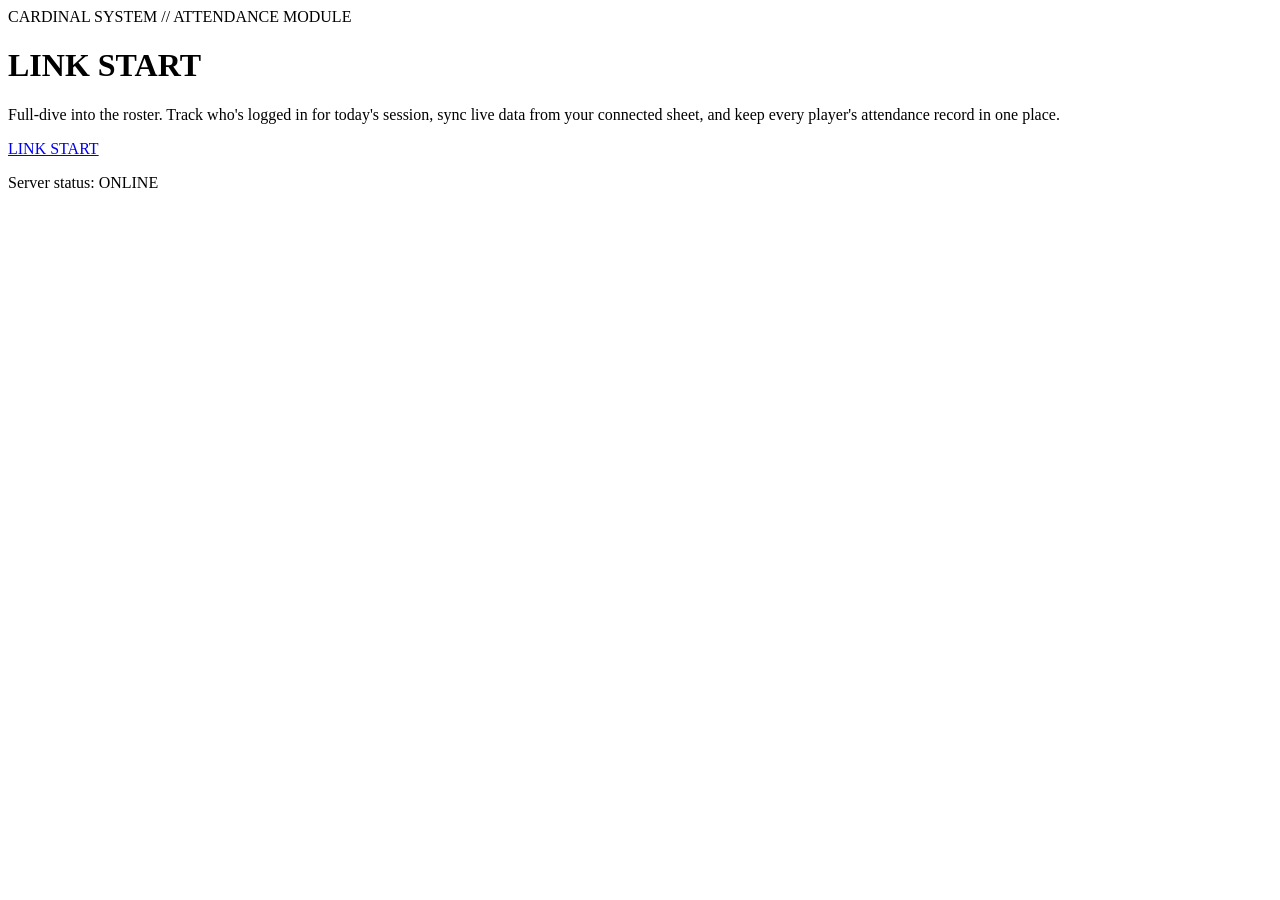
<file: src/main/resources/templates/index.html>
<!DOCTYPE html>
<html xmlns:th="http://www.thymeleaf.org">
<head th:replace="~{fragments/common :: head('Link Start')}"></head>
<body>

<div class="splash">
    <div class="ring-decor"></div>
    <div class="ring-decor r2"></div>

    <div class="eyebrow">CARDINAL SYSTEM // ATTENDANCE MODULE</div>
    <h1>LINK <span>START</span></h1>
    <p class="sub">
        Full-dive into the roster. Track who's logged in for today's session,
        sync live data from your connected sheet, and keep every player's
        attendance record in one place.
    </p>
    <a href="/dashboard" class="link-btn">LINK START</a>
    <p class="muted small">Server status: <span class="mono">ONLINE</span></p>
</div>

<script th:src="@{/js/script.js}"></script>
</body>
</html>
</file>
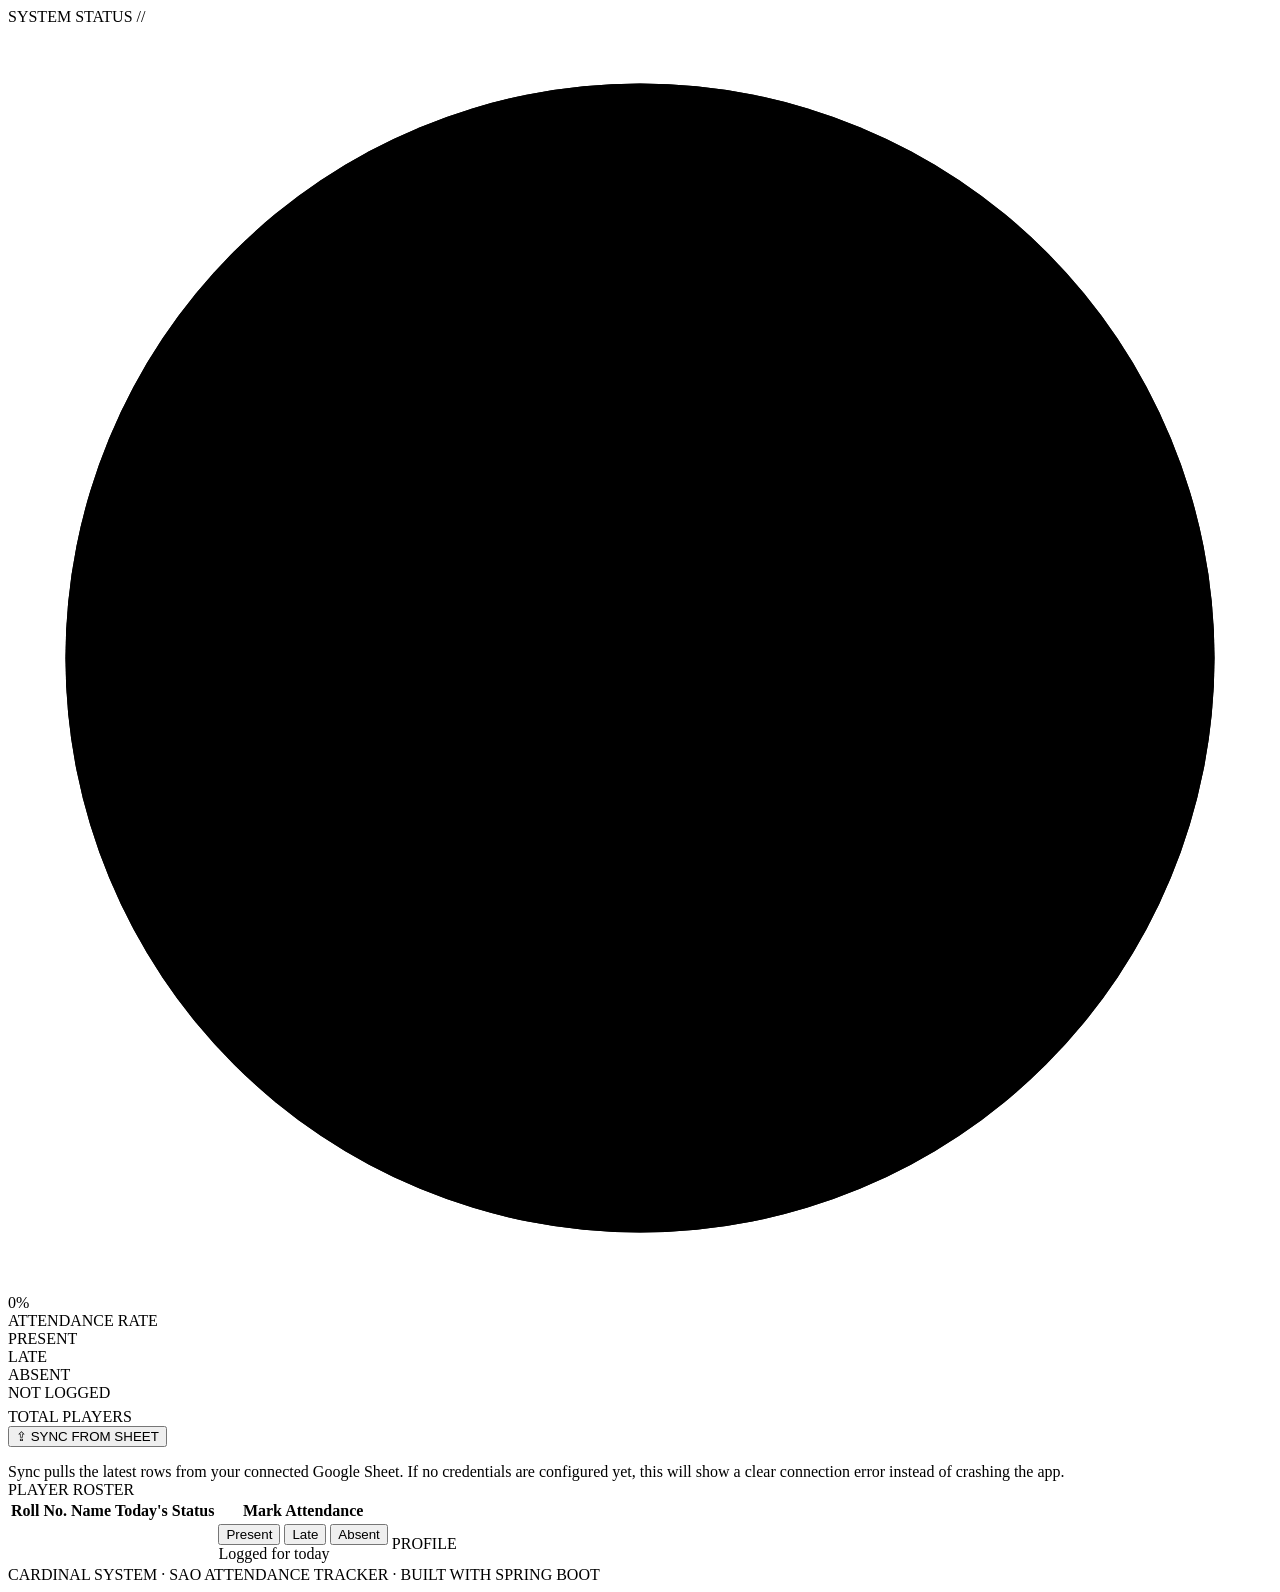
<file: src/main/resources/templates/dashboard.html>
<!DOCTYPE html>
<html xmlns:th="http://www.thymeleaf.org">
<head th:replace="~{fragments/common :: head('Dashboard')}"></head>
<body>
<div class="shell">

    <div th:replace="~{fragments/common :: topbar}"></div>

    <div th:if="${successMsg}" class="flash" th:text="${successMsg}"></div>

    <div class="window">
        <div class="window-title">SYSTEM STATUS // <span th:text="${#temporals.format(today, 'dd MMM yyyy')}"></span></div>

        <div class="gauge-wrap">
            <div class="gauge">
                <svg viewBox="0 0 220 220">
                    <circle class="track" cx="110" cy="110" r="100"/>
                    <circle class="track" cx="110" cy="110" r="80"/>
                    <circle class="track" cx="110" cy="110" r="60"/>
                    <circle class="track" cx="110" cy="110" r="40"/>

                    <circle class="arc" cx="110" cy="110" r="100" stroke="var(--hp-green)"
                            th:attr="data-fraction=${summary.totalStudents > 0 ? summary.presentCount * 1.0 / summary.totalStudents : 0}"/>
                    <circle class="arc" cx="110" cy="110" r="80" stroke="var(--gold)"
                            th:attr="data-fraction=${summary.totalStudents > 0 ? summary.lateCount * 1.0 / summary.totalStudents : 0}"/>
                    <circle class="arc" cx="110" cy="110" r="60" stroke="var(--crimson)"
                            th:attr="data-fraction=${summary.totalStudents > 0 ? summary.absentCount * 1.0 / summary.totalStudents : 0}"/>
                    <circle class="arc" cx="110" cy="110" r="40" stroke="var(--slate)"
                            th:attr="data-fraction=${summary.totalStudents > 0 ? summary.notMarkedCount * 1.0 / summary.totalStudents : 0}"/>
                </svg>
                <div class="gauge-readout">
                    <div class="rate" th:text="${#numbers.formatDecimal(summary.attendanceRate, 1, 1)} + '%'">0%</div>
                    <div class="label">ATTENDANCE RATE</div>
                </div>
            </div>

            <div class="gauge-legend">
                <div class="row"><span class="swatch" style="background:var(--hp-green)"></span> PRESENT <span class="count" th:text="${summary.presentCount}"></span></div>
                <div class="row"><span class="swatch" style="background:var(--gold)"></span> LATE <span class="count" th:text="${summary.lateCount}"></span></div>
                <div class="row"><span class="swatch" style="background:var(--crimson)"></span> ABSENT <span class="count" th:text="${summary.absentCount}"></span></div>
                <div class="row"><span class="swatch" style="background:var(--slate)"></span> NOT LOGGED <span class="count" th:text="${summary.notMarkedCount}"></span></div>
                <div class="row muted small" style="margin-top:6px;">TOTAL PLAYERS <span class="count" th:text="${summary.totalStudents}"></span></div>
            </div>
        </div>

        <div class="mt-20" style="display:flex; gap:12px;">
            <form th:action="@{/dashboard/sync}" method="post">
                <button type="submit" class="btn btn-gold">⇪ SYNC FROM SHEET</button>
            </form>
        </div>
        <p class="muted small mt-20" style="margin-bottom:0;">
            Sync pulls the latest rows from your connected Google Sheet. If no credentials are
            configured yet, this will show a clear connection error instead of crashing the app.
        </p>
    </div>

    <div class="window mt-20">
        <div class="window-title">PLAYER ROSTER</div>
        <table class="roster">
            <thead>
            <tr>
                <th>Roll No.</th>
                <th>Name</th>
                <th>Today's Status</th>
                <th>Mark Attendance</th>
                <th></th>
            </tr>
            </thead>
            <tbody>
            <tr th:each="s : ${statuses}">
                <td class="roll" th:text="${s.rollNumber}"></td>
                <td th:text="${s.studentName}"></td>
                <td>
                    <span class="badge" th:classappend="${#strings.toLowerCase(s.status)}"
                          th:text="${s.marked} ? ${s.status} : 'NOT LOGGED'"></span>
                </td>
                <td>
                    <form th:if="${!s.marked}" th:action="@{/dashboard/mark}" method="post">
                        <input type="hidden" name="rollNumber" th:value="${s.rollNumber}"/>
                        <button type="submit" name="status" value="PRESENT" class="btn btn-sm">Present</button>
                        <button type="submit" name="status" value="LATE" class="btn btn-sm btn-gold">Late</button>
                        <button type="submit" name="status" value="ABSENT" class="btn btn-sm btn-ghost">Absent</button>
                    </form>
                    <span th:if="${s.marked}" class="muted small">Logged for today</span>
                </td>
                <td><a th:href="@{'/students/' + ${s.rollNumber}}" class="btn btn-ghost btn-sm">PROFILE</a></td>
            </tr>
            </tbody>
        </table>
    </div>

    <footer class="foot">CARDINAL SYSTEM · SAO ATTENDANCE TRACKER · BUILT WITH SPRING BOOT</footer>
</div>

<script th:src="@{/js/script.js}"></script>
</body>
</html>
</file>
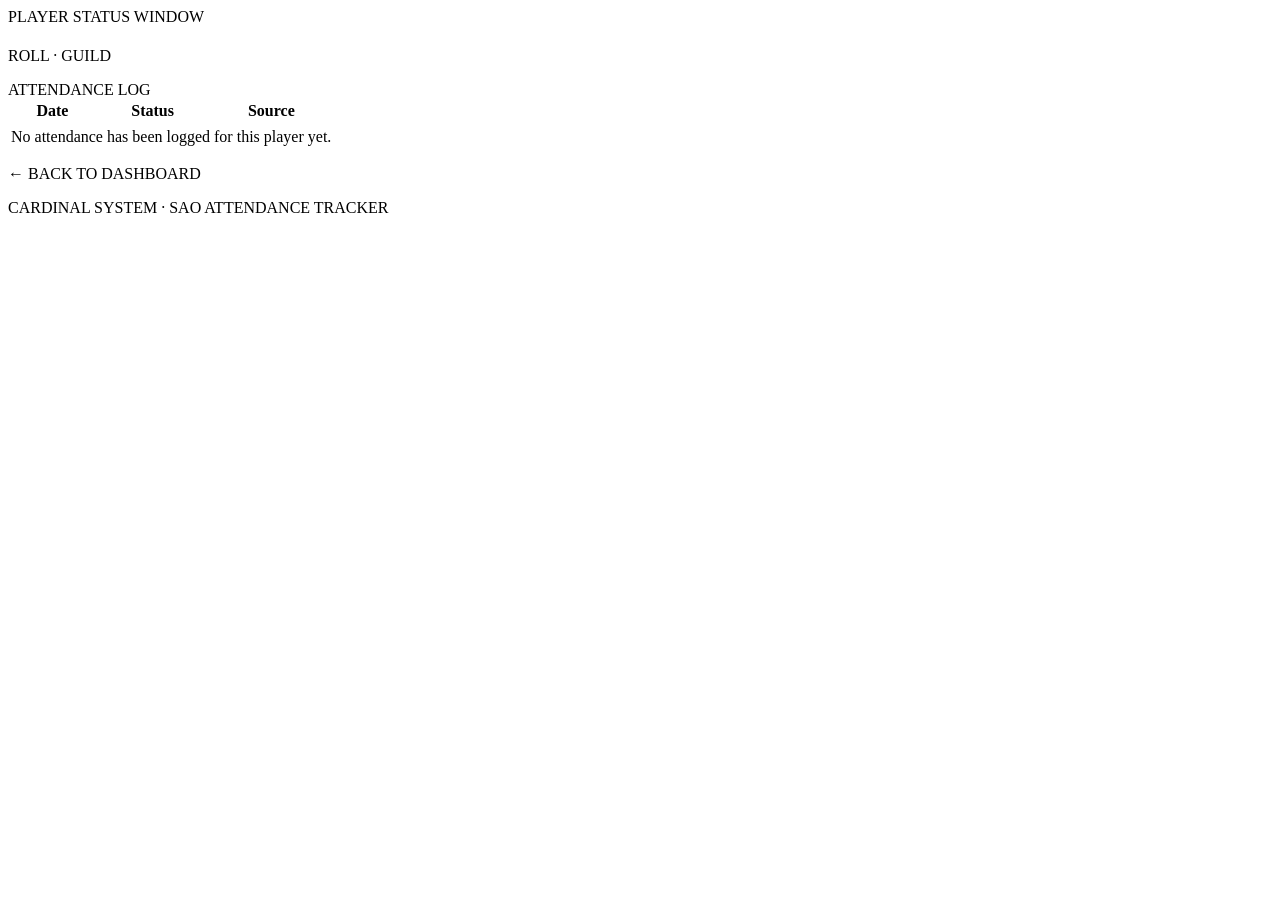
<file: src/main/resources/templates/student-profile.html>
<!DOCTYPE html>
<html xmlns:th="http://www.thymeleaf.org">
<head th:replace="~{fragments/common :: head(${student.name})}"></head>
<body>
<div class="shell">

    <div th:replace="~{fragments/common :: topbar}"></div>

    <div class="window">
        <div class="window-title">PLAYER STATUS WINDOW</div>
        <h2 th:text="${student.name}" style="font-size:1.6rem; margin-bottom:6px;"></h2>
        <p class="mono muted">
            ROLL <span th:text="${student.rollNumber}"></span> ·
            GUILD <span th:text="${student.guild}"></span>
        </p>
    </div>

    <div class="window mt-20">
        <div class="window-title">ATTENDANCE LOG</div>
        <table class="roster">
            <thead>
            <tr>
                <th>Date</th>
                <th>Status</th>
                <th>Source</th>
            </tr>
            </thead>
            <tbody>
            <tr th:each="record : ${history}">
                <td class="mono" th:text="${record.attendanceDate}"></td>
                <td><span class="badge" th:classappend="${#strings.toLowerCase(record.status)}" th:text="${record.status}"></span></td>
                <td class="muted small" th:text="${record.syncedFromSheet} ? 'Google Sheet sync' : 'Manually logged'"></td>
            </tr>
            <tr th:if="${#lists.isEmpty(history)}">
                <td colspan="3" class="muted">No attendance has been logged for this player yet.</td>
            </tr>
            </tbody>
        </table>
    </div>

    <p class="mt-20"><a th:href="@{/dashboard}" class="btn btn-ghost btn-sm">← BACK TO DASHBOARD</a></p>

    <footer class="foot">CARDINAL SYSTEM · SAO ATTENDANCE TRACKER</footer>
</div>
<script th:src="@{/js/script.js}"></script>
</body>
</html>
</file>
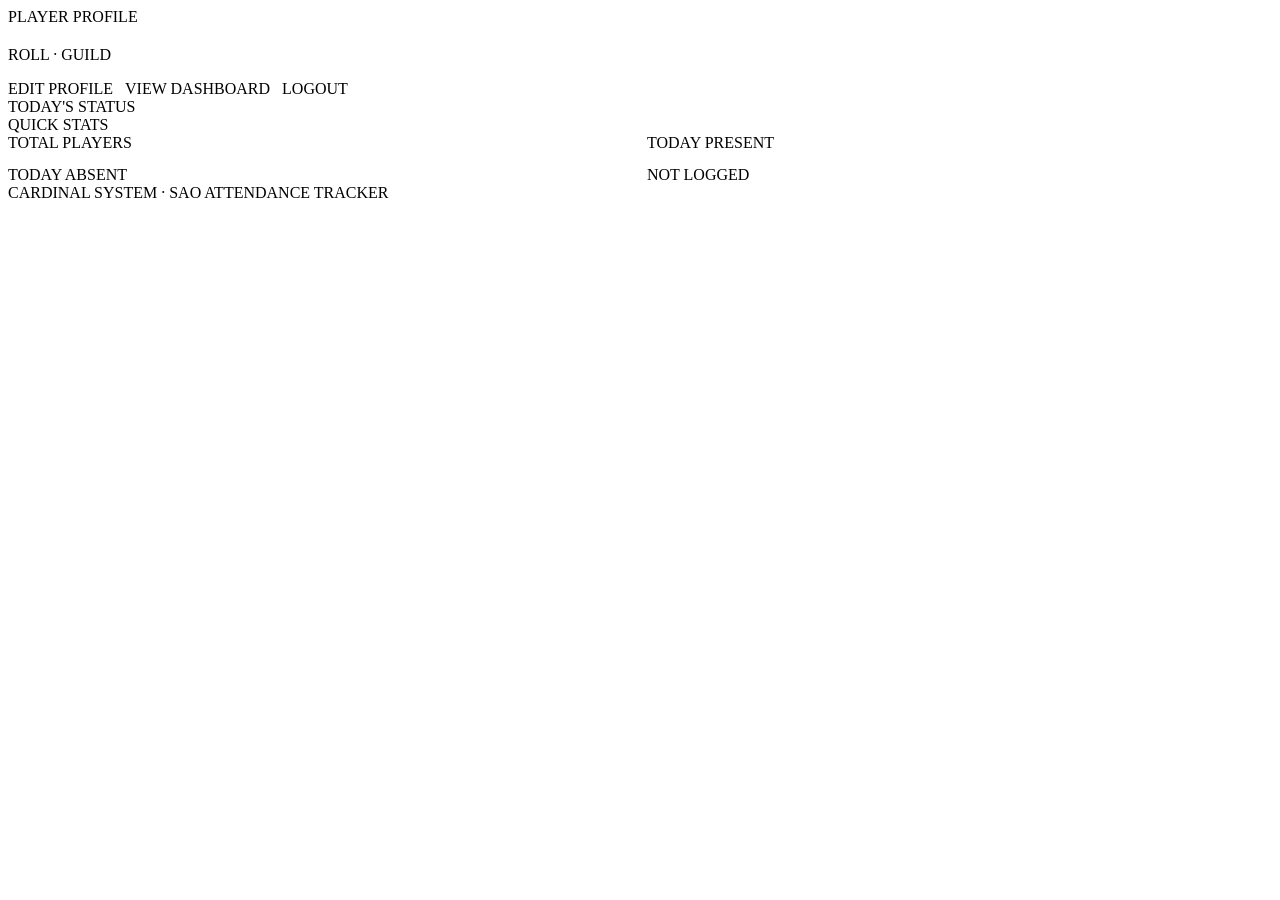
<file: attendance-tracker/src/main/resources/templates/profile.html>
<!DOCTYPE html>
<html xmlns:th="http://www.thymeleaf.org">
<head th:replace="~{fragments/common :: head('My Profile')}"></head>
<body>
<div class="shell">

    <div th:replace="~{fragments/common :: topbar}"></div>

    <div class="window">
        <div class="window-title">PLAYER PROFILE</div>
        <h2 th:text="${student.name}"></h2>
        <p class="mono muted">
            ROLL <span th:text="${student.rollNumber}"></span> ·
            GUILD <span th:text="${student.guild}"></span>
        </p>
        <div class="profile-actions" style="display:flex; gap:12px; margin-top:16px; flex-wrap:wrap;">
            <a th:href="@{'/students/' + ${student.rollNumber} + '/edit'}" class="btn btn-ghost">EDIT PROFILE</a>
            <a th:href="@{/dashboard}" class="btn btn-ghost">VIEW DASHBOARD</a>
            <a th:href="@{/logout}" class="btn btn-sm btn-ghost">LOGOUT</a>
        </div>
    </div>

    <div class="window mt-20">
        <div class="window-title">TODAY'S STATUS</div>
        <div>
            <span class="badge" th:classappend="${#strings.toLowerCase(studentStatus)}" th:text="${studentStatus}"></span>
        </div>
    </div>

    <div class="window mt-20">
        <div class="window-title">QUICK STATS</div>
        <div class="quick-grid" style="display:grid;grid-template-columns:repeat(2,minmax(0,1fr));gap:14px;">
            <div class="stat-card">
                <div class="stat-label">TOTAL PLAYERS</div>
                <div class="stat-value" th:text="${summary.totalStudents}"></div>
            </div>
            <div class="stat-card">
                <div class="stat-label">TODAY PRESENT</div>
                <div class="stat-value" th:text="${summary.presentCount}"></div>
            </div>
            <div class="stat-card">
                <div class="stat-label">TODAY ABSENT</div>
                <div class="stat-value" th:text="${summary.absentCount}"></div>
            </div>
            <div class="stat-card">
                <div class="stat-label">NOT LOGGED</div>
                <div class="stat-value" th:text="${summary.notMarkedCount}"></div>
            </div>
        </div>
    </div>

    <footer class="foot">CARDINAL SYSTEM · SAO ATTENDANCE TRACKER</footer>
</div>
<script th:src="@{/js/script.js}"></script>
</body>
</html>
</file>
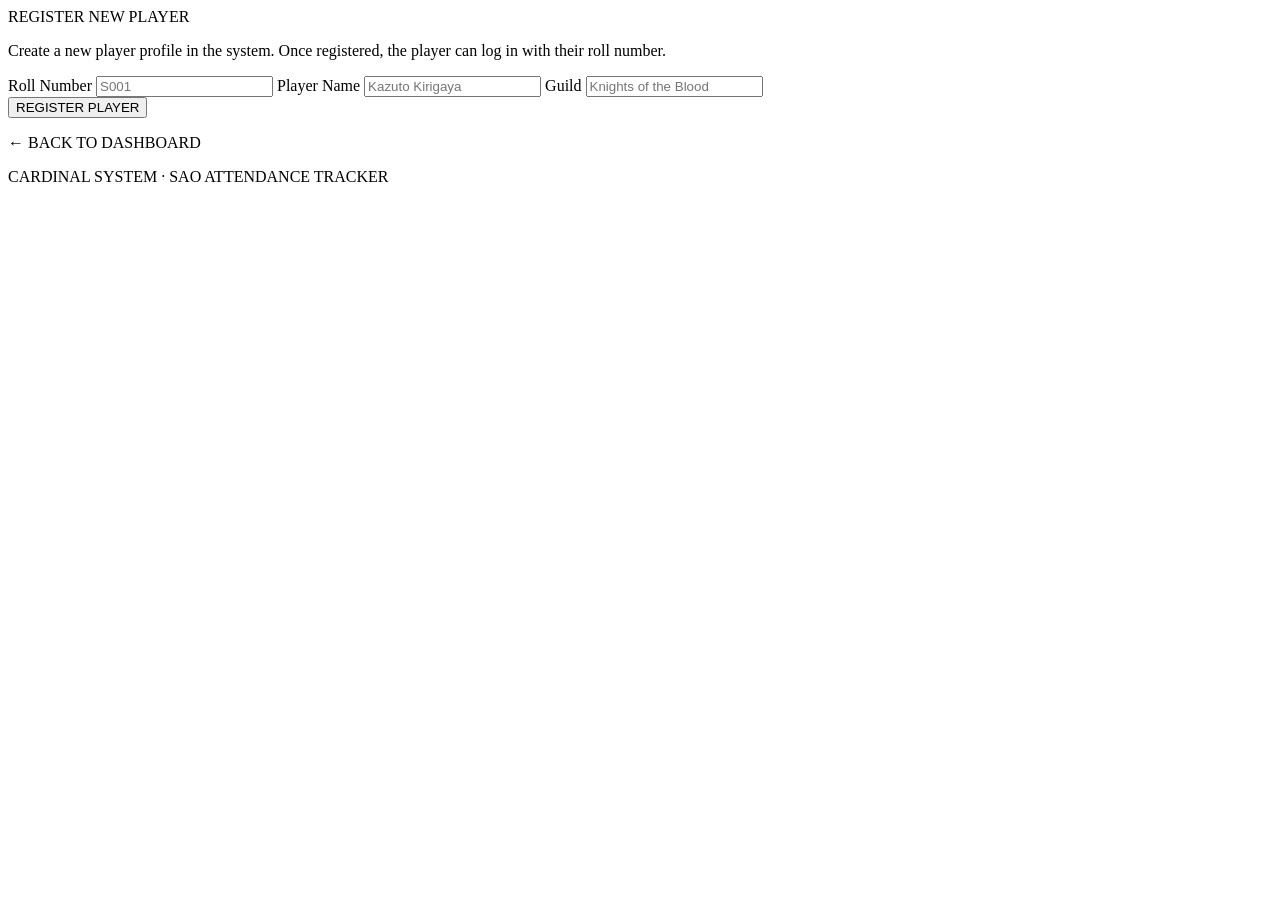
<file: attendance-tracker/src/main/resources/templates/register.html>
<!DOCTYPE html>
<html xmlns:th="http://www.thymeleaf.org">
<head th:replace="~{fragments/common :: head('Register Player')}"></head>
<body>
<div class="shell">

    <div th:replace="~{fragments/common :: topbar}"></div>

    <div class="window">
        <div class="window-title">REGISTER NEW PLAYER</div>
        <p class="muted small">Create a new player profile in the system. Once registered, the player can log in with their roll number.</p>

        <form th:action="@{/register}" method="post" class="form-grid">
            <label>Roll Number</label>
            <input type="text" name="rollNumber" th:value="${rollNumber}" placeholder="S001" required="required"/>

            <label>Player Name</label>
            <input type="text" name="name" placeholder="Kazuto Kirigaya" required="required"/>

            <label>Guild</label>
            <input type="text" name="guild" placeholder="Knights of the Blood"/>

            <div></div>
            <button type="submit" class="btn btn-gold">REGISTER PLAYER</button>
        </form>

        <div th:if="${errorMsg}" class="flash error" th:text="${errorMsg}"></div>
        <div th:if="${successMsg}" class="flash" th:text="${successMsg}"></div>
    </div>

    <p class="mt-20"><a th:href="@{/dashboard}" class="btn btn-ghost btn-sm">← BACK TO DASHBOARD</a></p>

    <footer class="foot">CARDINAL SYSTEM · SAO ATTENDANCE TRACKER</footer>
</div>

<script th:src="@{/js/script.js}"></script>
</body>
</html>
</file>
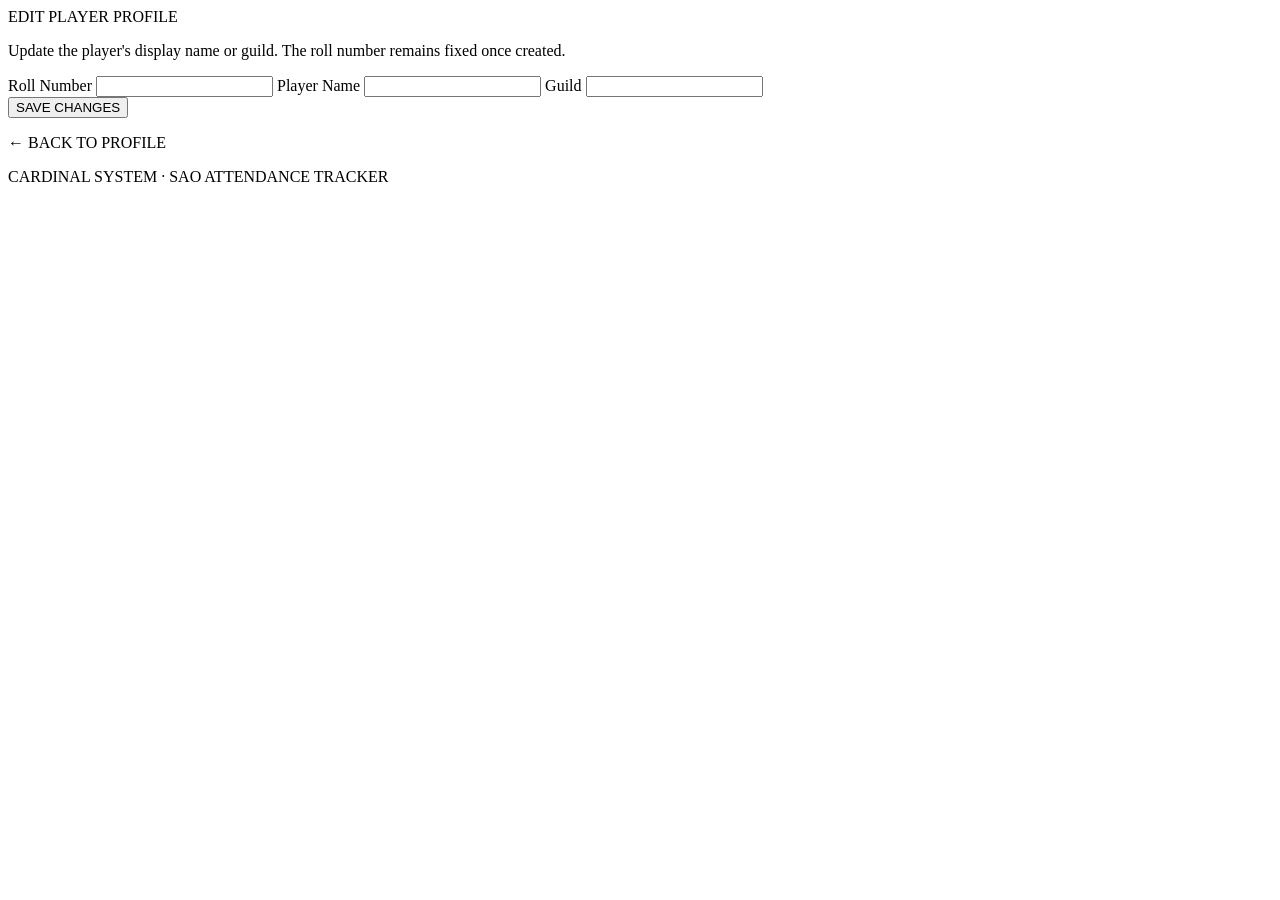
<file: attendance-tracker/src/main/resources/templates/student-edit.html>
<!DOCTYPE html>
<html xmlns:th="http://www.thymeleaf.org">
<head th:replace="~{fragments/common :: head('Edit Player')}"></head>
<body>
<div class="shell">

    <div th:replace="~{fragments/common :: topbar}"></div>

    <div class="window">
        <div class="window-title">EDIT PLAYER PROFILE</div>
        <p class="muted small">Update the player's display name or guild. The roll number remains fixed once created.</p>

        <form th:action="@{'/students/' + ${student.rollNumber} + '/edit'}" method="post" class="form-grid">
            <label>Roll Number</label>
            <input type="text" name="rollNumber" th:value="${student.rollNumber}" readonly="readonly"/>

            <label>Player Name</label>
            <input type="text" name="name" th:value="${student.name}" required="required"/>

            <label>Guild</label>
            <input type="text" name="guild" th:value="${student.guild}"/>

            <div></div>
            <button type="submit" class="btn btn-gold">SAVE CHANGES</button>
        </form>

        <div th:if="${errorMsg}" class="flash error" th:text="${errorMsg}"></div>
        <div th:if="${successMsg}" class="flash" th:text="${successMsg}"></div>
    </div>

    <p class="mt-20"><a th:href="@{'/students/' + ${student.rollNumber}}" class="btn btn-ghost btn-sm">← BACK TO PROFILE</a></p>

    <footer class="foot">CARDINAL SYSTEM · SAO ATTENDANCE TRACKER</footer>
</div>

<script th:src="@{/js/script.js}"></script>
</body>
</html>
</file>
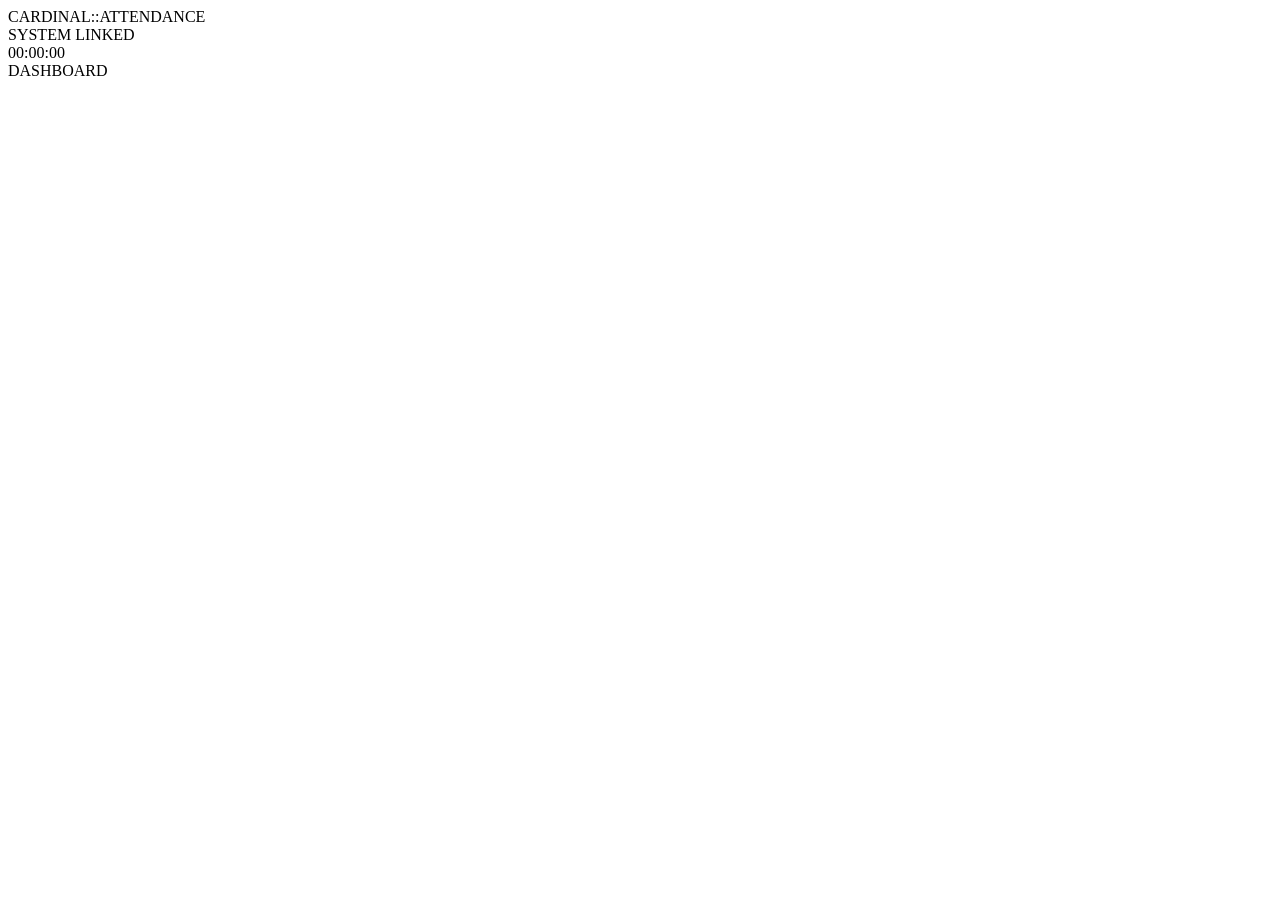
<file: src/main/resources/templates/fragments/common.html>
<!DOCTYPE html>
<html xmlns:th="http://www.thymeleaf.org">
<head th:fragment="head(title)">
    <meta charset="UTF-8"/>
    <meta name="viewport" content="width=device-width, initial-scale=1.0"/>
    <title th:text="${title} + ' — SAO Attendance Tracker'">SAO Attendance Tracker</title>
    <link rel="preconnect" href="https://fonts.googleapis.com"/>
    <link href="https://fonts.googleapis.com/css2?family=Orbitron:wght@500;700;900&family=Rajdhani:wght@400;500;600;700&family=Share+Tech+Mono&display=swap" rel="stylesheet"/>
    <link rel="stylesheet" th:href="@{/css/sao-theme.css}"/>
</head>
<body>
<div th:fragment="topbar" class="topbar">
    <div class="brand">CARDINAL<span>::</span>ATTENDANCE</div>
    <div class="status-cluster">
        <div class="link-indicator">
            <span class="dot"></span>
            <span>SYSTEM LINKED</span>
        </div>
        <div data-system-clock class="mono">00:00:00</div>
        <a th:href="@{/dashboard}" class="btn btn-ghost btn-sm">DASHBOARD</a>
    </div>
</div>
</body>
</html>
</file>
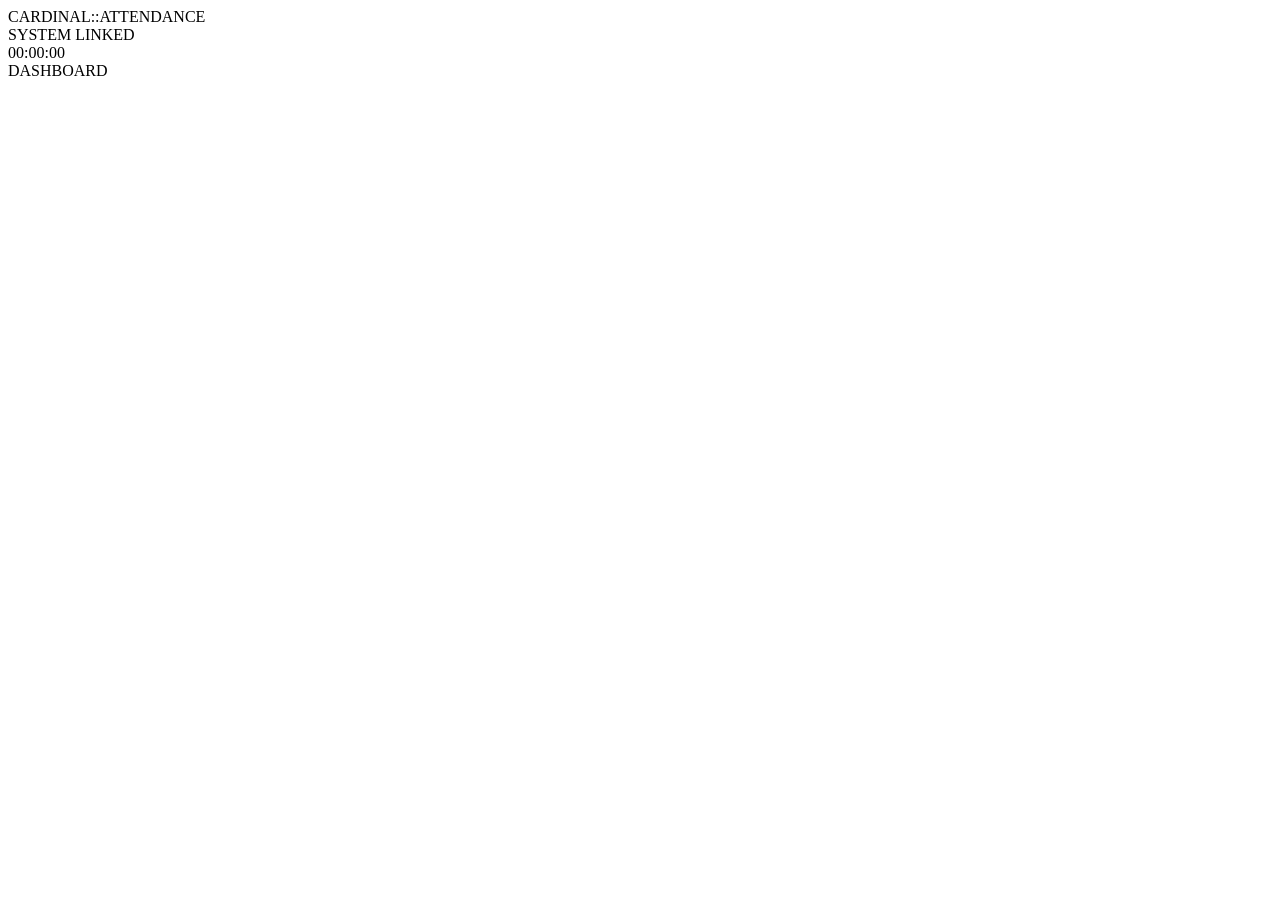
<file: attendance-tracker/src/main/resources/templates/fragments/common.html>
<!DOCTYPE html>
<html xmlns:th="http://www.thymeleaf.org">
<head>
<th:block th:fragment="head(title)">
    <meta charset="UTF-8"/>
    <meta name="viewport" content="width=device-width, initial-scale=1.0"/>
    <title th:text="${title} + ' — SAO Attendance Tracker'">SAO Attendance Tracker</title>
    <link rel="preconnect" href="https://fonts.googleapis.com"/>
    <link href="https://fonts.googleapis.com/css2?family=Orbitron:wght@500;700;900&family=Rajdhani:wght@400;500;600;700&family=Share+Tech+Mono&display=swap" rel="stylesheet"/>
    <link rel="stylesheet" th:href="@{/css/sao-theme.css}"/>
</th:block>
</head>
<body>
<div th:fragment="topbar" class="topbar">
    <div class="brand">CARDINAL<span>::</span>ATTENDANCE</div>
    <div class="status-cluster">
        <div class="link-indicator">
            <span class="dot"></span>
            <span>SYSTEM LINKED</span>
        </div>
        <div data-system-clock class="mono">00:00:00</div>
        <a th:href="@{/dashboard}" class="btn btn-ghost btn-sm">DASHBOARD</a>
    </div>
</div>
</body>
</html>
</file>
